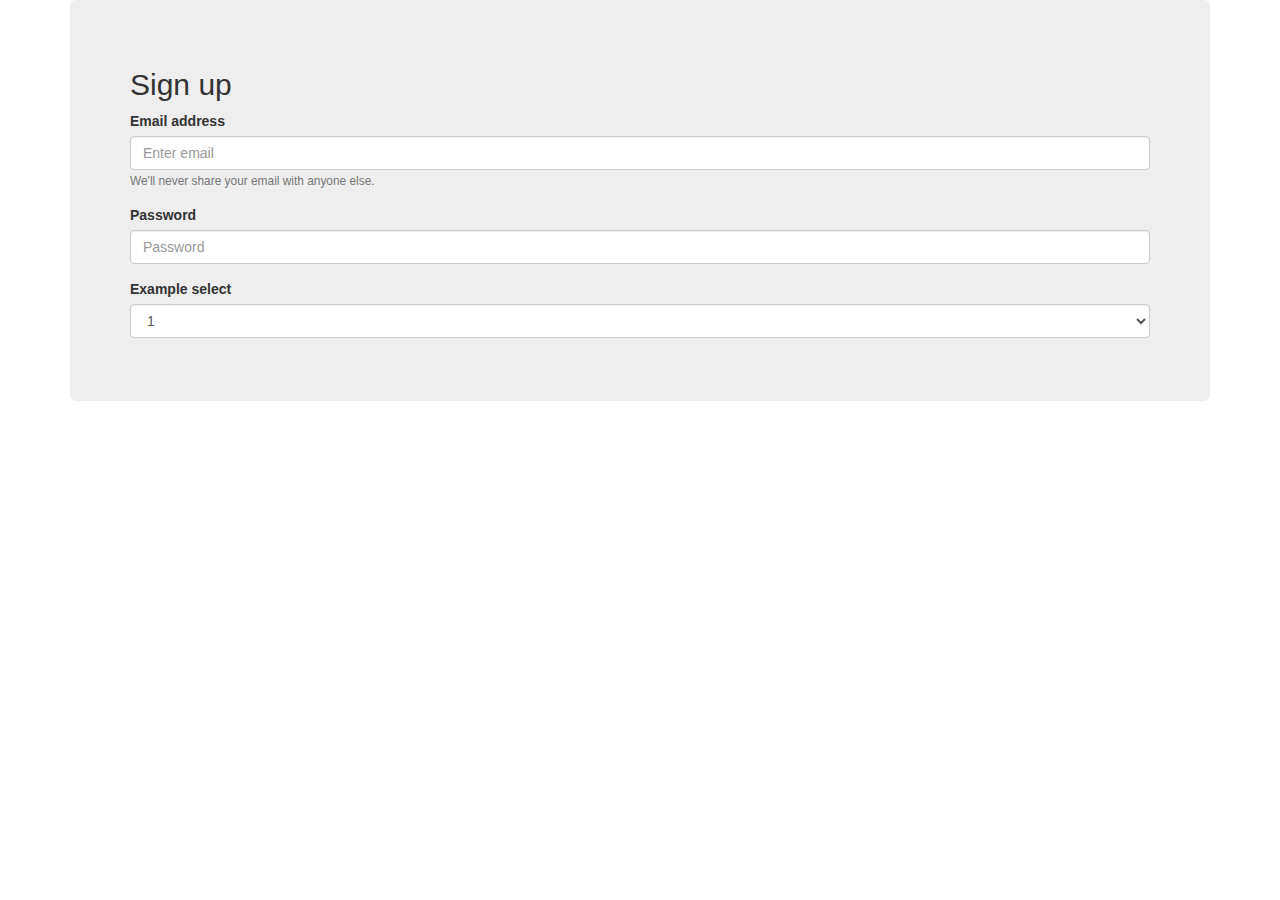
<file: src/sign_up.html>
<!DOCTYPE html>
<html lang="en">

<head>
  <meta charset="UTF-8">
  <meta name="viewport" content="width=device-width, initial-scale=1.0">
  <meta http-equiv="X-UA-Compatible" content="ie=edge">
  <link rel="stylesheet" href="https://maxcdn.bootstrapcdn.com/bootstrap/3.3.7/css/bootstrap.min.css" integrity="sha384-BVYiiSIFeK1dGmJRAkycuHAHRg32OmUcww7on3RYdg4Va+PmSTsz/K68vbdEjh4u"
    crossorigin="anonymous">
  <link rel="stylesheet" href="styles/styles.css">
  <title>Sign up</title>
</head>

<body>
  <div class="container">
    <div class="jumbotron">
      <h2>Sign up</h2>
      <form action="">
        <div class="form-group">
          <label for="exampleInputEmail1">Email address</label>
          <input type="email" class="form-control" id="exampleInputEmail1" aria-describedby="emailHelp" placeholder="Enter email">
          <small id="emailHelp" class="form-text text-muted">We'll never share your email with anyone else.</small>
        </div>
        <div class="form-group">
          <label for="exampleInputPassword1">Password</label>
          <input type="password" class="form-control" id="exampleInputPassword1" placeholder="Password">
        </div>
        <div class="form-group">
          <label for="exampleSelect1">Example select</label>
          <select class="form-control" id="exampleSelect1">
      <option>1</option>
      <option>2</option>
      <option>3</option>
      <option>4</option>
      <option>5</option>
    </select>
        </div>
      </form>
    </div>
  </div>
</body>

</html>
</file>
<file: src/styles/styles.css>
* {
    margin: 0;
    padding: 0;
    font-family: 'Open Sans', sans-serif;
}
.header{
    position: fixed;
    padding: 8px 0;
    width: 100%;
    z-index: 5;
    display: flex;
    justify-content: space-between;
    height: 40px;
    background-color: rgb(255, 255, 255);
}
.logo{
    height: 40px;
    width: 40px;
    background-image: url(../images/bulb1.png);
    background-size: cover;
    margin-left: 33px;
}

.header_search{
    margin-right: 62px;
    margin-top: 6px;
}
.header_search input{
    margin-right: 5px;
    height: 30px;
}
.fa-search{
    font-size: 16px;
    color: rgb(39, 174, 96);
}
.header_name {

    background-image: url(../images/main_theme.jpg);
    height: calc(100vh);
    background-size: cover;
    margin-bottom: 50px;
    display: flex;
    flex-direction: column;
    justify-content: center;
    align-items: center;
    font-size: 1.5em;
    color: #eee;
    z-index: 0;
}

.btn {
    margin-top: 20px;
    border-radius: 9px;
    color: rgb(39, 174, 96);
    font-size: 1em;
    padding: 10px 20px;
    border: solid rgb(39, 174, 96) 3px;
    text-transform: uppercase;
    text-decoration: none;
}

.btn:hover {
   color: rgb(193, 240, 214);
   border: solid rgb(193, 240, 214) 3px;
   transition: 0.5s ease;
}

.top_menu{
    /*text-shadow: 0.5px 0.5px rgba(193, 240, 214, 0.5);*/
    display: flex;
    position: absolute;
    z-index: 2;
    right: 40px;
    top: 60px;
    text-decoration: none;
}

.top_menu a{
    display: inline-block;
    margin-right: 20px;
    text-decoration: none;
    color:rgb(39, 174, 96);
    cursor: pointer;
    font-size: 20px;
    transition: 0.5s ease;
}

.top_menu a:hover{
    color: rgb(193, 240, 214);
}

.main{
    position: relative;
}

.sidebar{
    position: absolute;
    top:56px;
    height: calc(100vh - 91px);
    width: 190px;
    padding-left: 40px;
    padding-top: 35px;
    background-color: rgba(51, 51, 51, 0.7);
    -moz-transition: left 0.5s ease;
    transition: left 0.5s ease;
}
.sidebar .fa{
   margin-right: 10px;
}

.sidebar li{
    color: rgba(255, 255, 255, 0.8);
    cursor: pointer;
    list-style-type: none;
    font-size: 20px;
    margin-bottom: 20px;
    transition: 0.3s;
}

.sidebar li:hover{
    color: rgba(255, 255, 255, 1);
}

.toggle{
    text-decoration: none;
    font-size: 30px;
    color:rgb(39, 174, 96);
    position: absolute;
    right: 22px;
    top:80px;
    z-index: 1;
    cursor: pointer;
    transition: 0.5s ease;
    display: none;
}


.toggle:hover{
    color: rgb(255, 230, 252);
}

#toggle_checkbox{
    display: none;
}

#toggle_checkbox:checked ~ .top_menu {
    display: flex;
}

.about{
    display: flex;
    max-width: 1000px;
    margin: auto;
    color:rgba(51, 51, 51, 1);
}
h3{
    text-align: center;
    margin: 50px 0;
}

img{
    width: 104px;
    height: 104px;

}
.about_item{
    margin: 10px 20px;
    text-align: center;
}
.about_item h4{
    margin: 30px 0;
}
footer{
  margin-top: 20px;
}

.play{
    background-image: url(../images/play.jpg);
    bottom: 0;
    background-size: cover;
    display: flex;
    flex-direction: column;
    justify-content: center;
    align-items: center;
    font-size: 1.5em;
    color: #eee;
    z-index: 0;
    padding: 30px 0;
}
.play h2{
  text-align: center;
    color:rgba(200, 200, 200, 1);
    font-size: 1em;
    margin-top: 10px;
}

.wrap{
  margin: 40px 0;
  display: flex;
  justify-content: center;
  height: 150px;
  flex-direction: column;
}
.wrap h3{
  color:rgb(39, 174, 96);
}

.arrow-down {
    position: absolute;
    display: none;
    width: 0;
    height: 0;
    border-left: 20px solid transparent;
    border-right: 20px solid transparent;
    border-top: 20px solid rgb(39, 174, 96);
    top: 25%;
}
.track{
  width: 300px;
  height: 0px;
  border-top: 8px dotted #eee;
  display: inline-block;
  margin: auto;
}

.kurt{
  animation: moveChomp 3s linear infinite;
  background: pink;
  width: 0px;
  height: 0px;
  position: relative;
  top: -15px;
}


.loader{
  background: none;
  display: inline-block;
  position: relative;
}
.loader:before, .loader:after{
  content: '';
  display: block;
  height: 0px;
  width: 0px;
  border: 30px solid orangered;
  border-radius: 50%;
  border-right-color: transparent;
  border-bottom-color: transparent;
  position: absolute;
  top: 50%;
  margin-top: -34px;
  animation: topchomp 1s ease-in-out infinite reverse;
}

.loader:after{
  border-color: orangered;
  border-top-color: transparent;
  border-right-color: transparent;
  animation: bottomchomp 1s ease-in-out infinite;
}

@keyframes bottomchomp{
  0%, 100%{
    transform: rotate(10deg);
  }
  50%{
    transform: rotate(-50deg);
  }
}

@keyframes topchomp{
  0%, 100%{
    transform: rotate(-20deg)
  }
  50%{
    transform: rotate(37deg)
  }
}

@keyframes moveChomp{
  0%, 100%{
    left: 0%;
  }
  50%{
    left: 100%;
  }
 0%, 49%{
   transform: rotateY(0deg);
 }
   50%, 100%{
     transform: rotateY(180deg);
   }
}

@media (max-width: 800px) {
    .sidebar{
        width: 55px;
        padding-left: 0;
    }
    .sidebar span{
        display: none;
    }

    .sidebar .fa{
        margin-left: 20px;
    }
    .top_menu{
        display: none;
    }
    .toggle{
        display: block;
    }
}
@media (max-width: 600px){
    .top_menu{
        flex-direction: column;
        left: 45%;
    }
    .top_menu a{
        font-size: 1.5em;
    }
    h1{
        font-size: 1.5em;
    }
    h2{
        font-size: 1em;
    }
    .about{
        flex-direction: column;
    }
}

@media (max-width: 400px){
    .btn{
        display: none;
    }
    .arrow-down{
        display: block;
    }
    .header_search{
        margin-right: 22px;
    }
}
</file>
